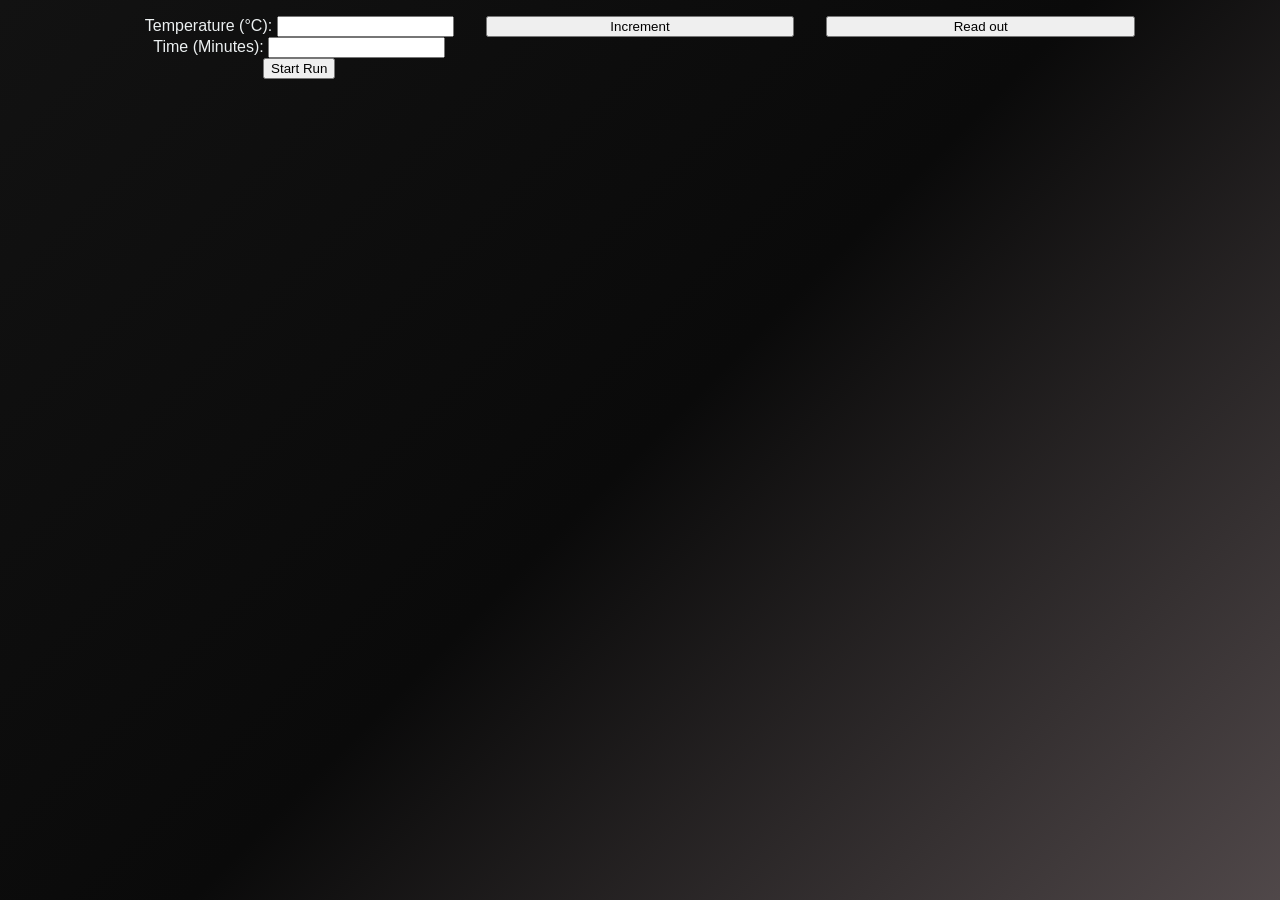
<file: firmware/src/web/index.html>
<!DOCTYPE html>
<html lang="en">
<head>
    <script src="buttons.js"></script>
    <link rel="stylesheet" href="styles.css">
    <meta charset="UTF-8">
    <meta name="viewport" content="width=device-width, initial-scale=1.0">
    <title>Oven Control</title>
</head>
<body>
    <main>
        <form action="/config" style="display: flex; flex-flow: column nowrap; align-items: center;">
            <label>Temperature (°C): <input name="temperature" type="number"></label>
            <label>Time (Minutes): <input name="time" type="number"></label>
            <input type="submit" value="Start Run">
        </form>
        <button id="increment">Increment</button>
        <button id="get">Read out</button>
    </main>
</body>
</html>
</file>
<file: firmware/src/web/styles.css>
:root {
    --primary-color: #ff7b3b;
    --secondary-color: #ffd98f;
    --background-gradient: linear-gradient(135deg, #121212 0%, #0a0a0a 50%, rgba(45, 13, 19, 0.5) 150%);
    --card-background: rgba(24, 22, 23, 0.9);
    --text-color: #ecf0f1;
    --accent-color: #ff9b5b;
    --header-background: #121212;
    --header-text-gradient: linear-gradient(45.52deg, rgb(255, 123, 59) -7.27%, rgba(55, 17, 43, 0.85) 208.87%);
    --shadow-color: rgba(0, 0, 0, 0.2);
}

body {
    font-family: 'Arial', sans-serif;
    background: var(--background-gradient);
    color: var(--text-color);
    margin: 0;
    padding: 0;
    display: flex;
    flex-direction: column;
    min-height: 100vh;
}

header {
    padding: 2rem 1rem;
    text-align: center;
    color: #fff;
    box-shadow: 0 6px 12px var(--shadow-color);
    margin: 0 auto;
    max-width: 1200px;
}

nav {
    display: flex;
    justify-content: center;
    gap: 1.5rem;
    background: linear-gradient(105deg, #2b2b2b 0%, #121212 100%);
    padding: 0.75rem 0;
    position: sticky;
    top: 0;
    z-index: 1000;
    box-shadow: 0 4px 8px var(--shadow-color);
}

nav a {
    color: #f0f0f0;
    text-decoration: none;
    font-size: 1.1rem;
    font-weight: bold;
    letter-spacing: 0.5px;
    transition: color 0.3s ease, transform 0.3s ease;
}

nav a:hover {
    color: var(--primary-color);
    transform: scale(1.1);
}

main {
    flex: 1;
    padding: 1rem;
    max-width: 1200px;
    margin: 0 auto;
    display: grid;
    grid-template-columns: repeat(auto-fit, minmax(300px, 1fr));
    gap: 2rem;
    align-items: start;
    justify-content: center;
}

section {
    background: var(--card-background);
    border-radius: 1rem;
    padding: 1.25rem;
    box-shadow: 0 8px 16px var(--shadow-color);
    transition: box-shadow 0.3s ease;
    max-width: 100%;
    margin: 0 auto;
}

section:hover {
    box-shadow: 0 12px 24px var(--shadow-color);
}

section h2 {
    margin-top: 0;
    color: var(--accent-color);
    font-size: 1.5rem;
}

ul {
    list-style: none;
    padding: 0;
    margin: 1.25rem 0;
}

ul li {
    text-align: left;
    padding-left: 1.25rem;
    margin-bottom: 0.625rem;
    position: relative;
}

ul li::before {
    content: '\2713';
    color: var(--accent-color);
    position: absolute;
    left: 0;
    top: 0;
}

footer {
    background: var(--header-background);
    color: #fff;
    text-align: center;
    padding: 1.25rem;
    margin-top: auto;
    box-shadow: 0 -6px 12px var(--shadow-color);
}

footer p {
    margin: 0;
    font-size: 0.9rem;
}

.rust-logo {
    width: 5rem;
    margin: 1rem auto;
}

img.embedded-diagram {
    border-radius: 0.75rem;
    border: 0.25rem solid var(--accent-color);
    max-width: 100%;
}

@media (max-width: 768px) {
    header h1 {
        font-size: 2rem;
    }

    nav {
        flex-direction: column;
        gap: 0.5rem;
        padding: 0.5rem;
    }

    nav a {
        font-size: 1rem;
    }

    main {
        grid-template-columns: 1fr;
    }

    section {
        padding: 1rem;
    }

    section h2 {
        font-size: 1.25rem;
    }

    ul li {
        font-size: 0.9rem;
    }
}

@media (max-width: 480px) {
    header h1 {
        font-size: 1.5rem;
    }

    nav a {
        font-size: 0.9rem;
    }

    section h2 {
        font-size: 1rem;
    }

    ul li {
        font-size: 0.8rem;
    }
}
</file>
